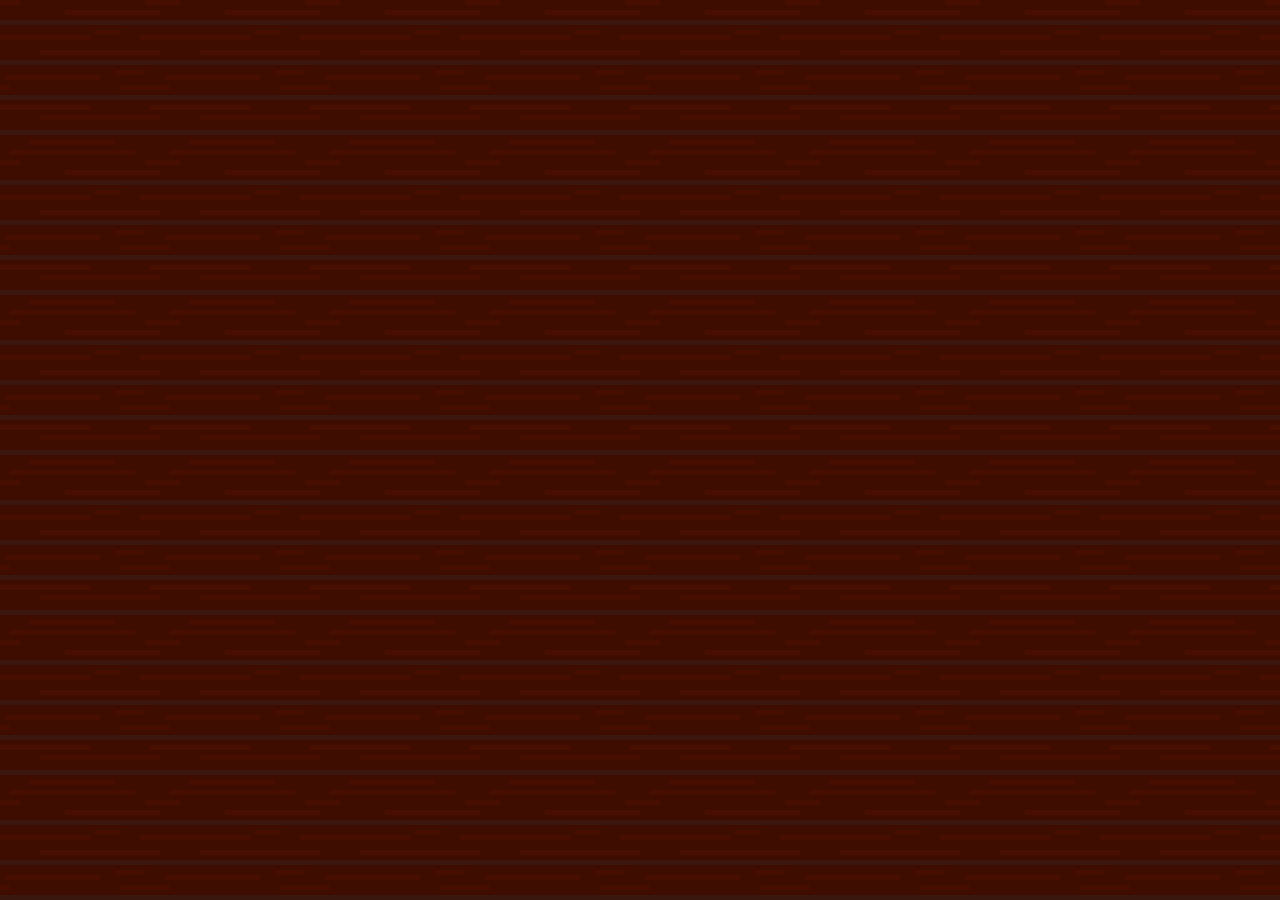
<file: home.html>
<!DOCTYPE html>
<html lang="en">
<head>
    <meta charset="UTF-8">
    <meta name="viewport" content="width=device-width, initial-scale=1.0">
    <link rel="stylesheet" href="styles.css">
    <title>Pokedude's Web Home</title>
    <link rel="icon" href="images/favicon.png">
</head>
<body id="homebody">
    
</body>
</html>
</file>
<file: styles.css>
body {
    background-image: url('images/website_background_2.gif');
}

#homebody {
    background-image: url('images/woodbackground.png');
}

p {
    color: rgb(0, 2, 66);
    font-family: 'Courier New', Courier, monospace;
    text-shadow:
    -1px -1px 0 #91c0d6,
    1px -1px 0 #91c0d6,
    -1px 1px 0 #91c0d6,
    1px 1px 0 #91c0d6; 
}

#content {
    border-style: inset;
    border-color: indianred;
    border-width: 0.2em;
    padding: 8px;
    margin-top: 80px;
    width: 800px;
    background-color: #ebce7f;
    background-image: url(images/island-background.png);
    margin-left: auto;
    margin-right: auto;
}

#superheader {
    font-family: Arial, Helvetica, sans-serif;
    text-align: center;
    color: rgb(0, 131, 131);
    text-shadow: 
    -1px -1px 0 #bae6fa,
    1px -1px 0 #bae6fa,
    -1px 1px 0 #bae6fa,
    1px 1px 0 #bae6fa;
}

#big {
    font-weight: 800;
    text-align: center;
    color: rgb(1, 0, 68);
    text-shadow:
    -1px -1px 0 #91c0d6,
    1px -1px 0 #91c0d6,
    -1px 1px 0 #91c0d6,
    1px 1px 0 #91c0d6; 
}

#houselink {
    padding-left: 70%;
}

#GULL {
    background-image: url('images/GULL.jpg');
    cursor: progress;
}
</file>
